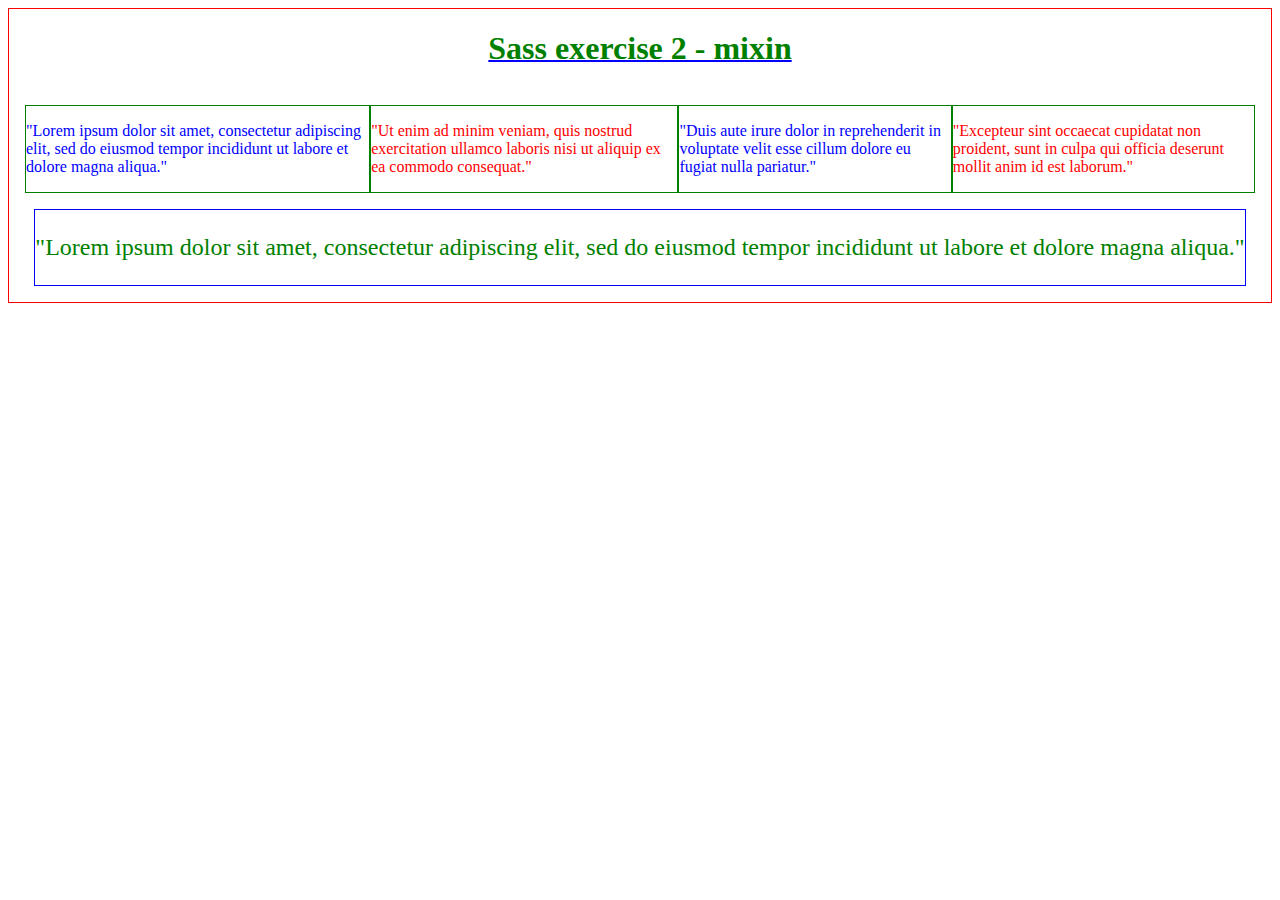
<file: index.html>
<!DOCTYPE html>
<html>
    <head>
        <title>Sass exercise 2 - mixin</title>
        <link rel="stylesheet" href="style.css">
    </head>
    <body>
        <div class="exercise">
            <h1>Sass exercise 2 - mixin</h1>    
            <section>
                <article>
                    <p>"Lorem ipsum dolor sit amet, consectetur adipiscing elit, sed do eiusmod tempor incididunt ut labore et dolore magna aliqua."</p>
                </article>
                <article>
                    <p>"Ut enim ad minim veniam, quis nostrud exercitation ullamco laboris nisi ut aliquip ex ea commodo consequat."</p>
                </article> 
                <article>
                    <p>"Duis aute irure dolor in reprehenderit in voluptate velit esse cillum dolore eu fugiat nulla pariatur."</p>
                </article> 
                <article>
                    <p>"Excepteur sint occaecat cupidatat non proident, sunt in culpa qui officia deserunt mollit anim id est laborum."</p>
                </article>
            </section>
            <section>
                <article>
                    <p>"Lorem ipsum dolor sit amet, consectetur adipiscing elit, sed do eiusmod tempor incididunt ut labore et dolore magna aliqua."</p>
                </article>
            </section>
        </div>
    </body>
</html>
</file>
<file: style.css>
.exercise {
  display: grid;
  grid-template-columns: repeat(4, 1fr);
  border: 1px solid red;
}
.exercise h1 {
  color: green;
  grid-column: 1/span 4;
  justify-self: center;
  text-decoration: underline blue 2px;
}
.exercise section {
  grid-column: 1/5;
  display: flex;
  margin: 1rem;
}

section:nth-of-type(1) article:nth-of-type(odd) {
  color: blue;
  border: 1px solid;
  border-color: green;
  font-size: 1rem;
}
section:nth-of-type(1) article:nth-of-type(even) {
  color: red;
  border: 1px solid;
  border-color: green;
  font-size: 1rem;
}

section:nth-of-type(2) {
  margin-top: 0px;
  place-self: center;
}
section:nth-of-type(2) article {
  color: green;
  border: 1px solid;
  border-color: blue;
  font-size: 24px;
}

/*# sourceMappingURL=style.css.map */
</file>
